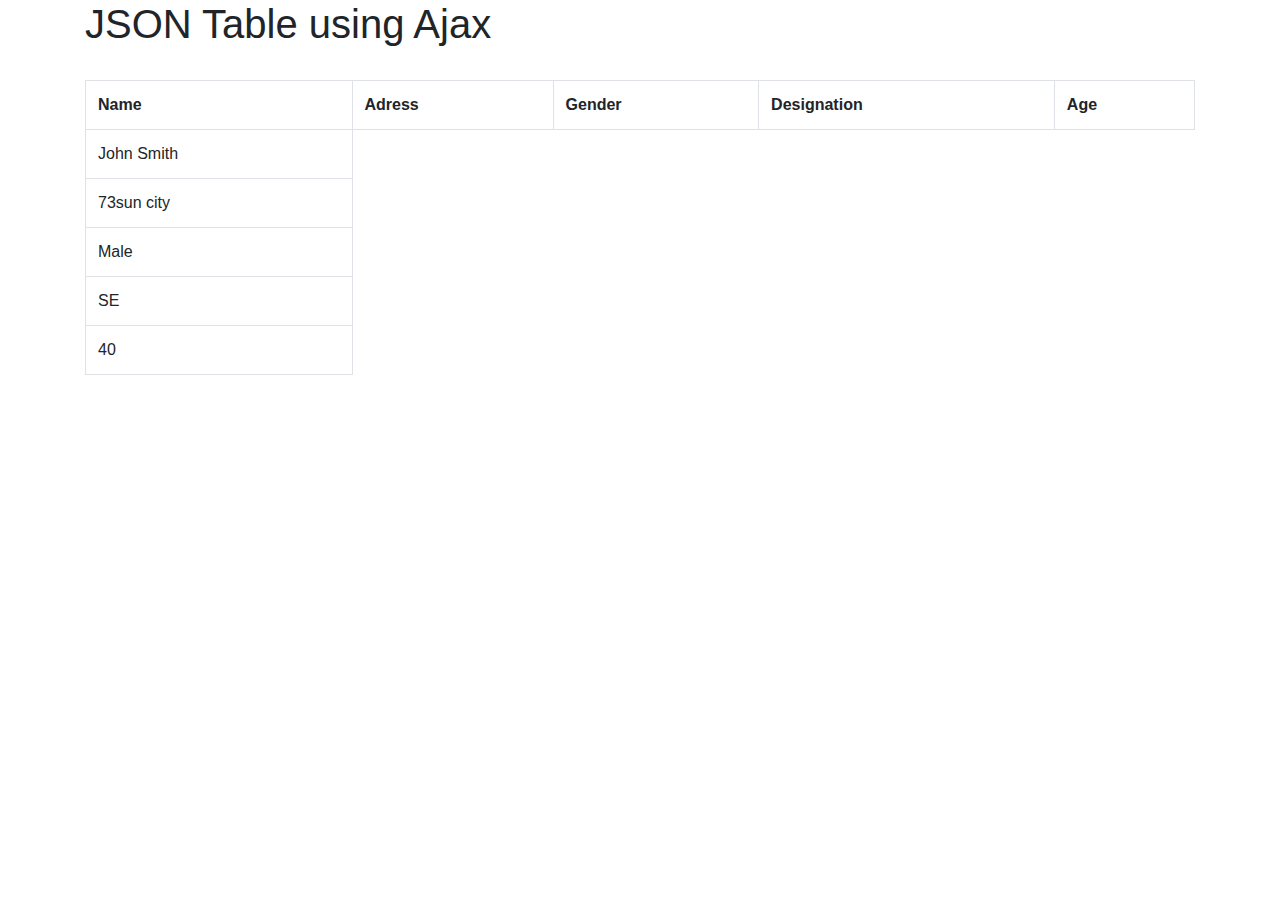
<file: layout.html>
<!DOCTYPE html>
<html>
<head>
	<title>layout</title>
	<script src="https://ajax.googleapis.com/ajax/libs/jquery/3.4.1/jquery.min.js"></script>
	<link rel="stylesheet" href="https://maxcdn.bootstrapcdn.com/bootstrap/4.4.1/css/bootstrap.min.css">
	<script src="https://maxcdn.bootstrapcdn.com/bootstrap/4.4.1/js/bootstrap.min.js"></script>
</head>
<body>
	<div class="container">
		<div class="table-responsive">
			<h1>JSON Table using Ajax</h1>
			<br>

			<table class="table table-bordered table-stripped" id="employee_table">
				<tr>
					
					<th>Name</th>
					<th>Adress</th>
					<th>Gender</th>
					<th>Designation</th>
					<th>Age</th>
				</tr>

			</table>
		</div>
	</div>
</body>
</html>

<script>
$(document).ready(function(){
	$.getJSON("employee.json", function(data){
		var employee_data = '';
		$.each(data, function(key, value){
			employee_data += '<tr>';
			employee_data += '<td>'+value.name+'</td>';
			employee_data += '<tr>';
			employee_data += '<td>'+value.address+'</td>';
			employee_data += '<tr>';
			employee_data += '<td>'+value.gender+'</td>';
			employee_data += '<tr>';
			employee_data += '<td>'+value.designation+'</td>';
			employee_data += '<tr>';
			employee_data += '<td>'+value.age+'</td>';
		});
		$('#employee_table').append(employee_data);

	});
});
</script>
</file>
